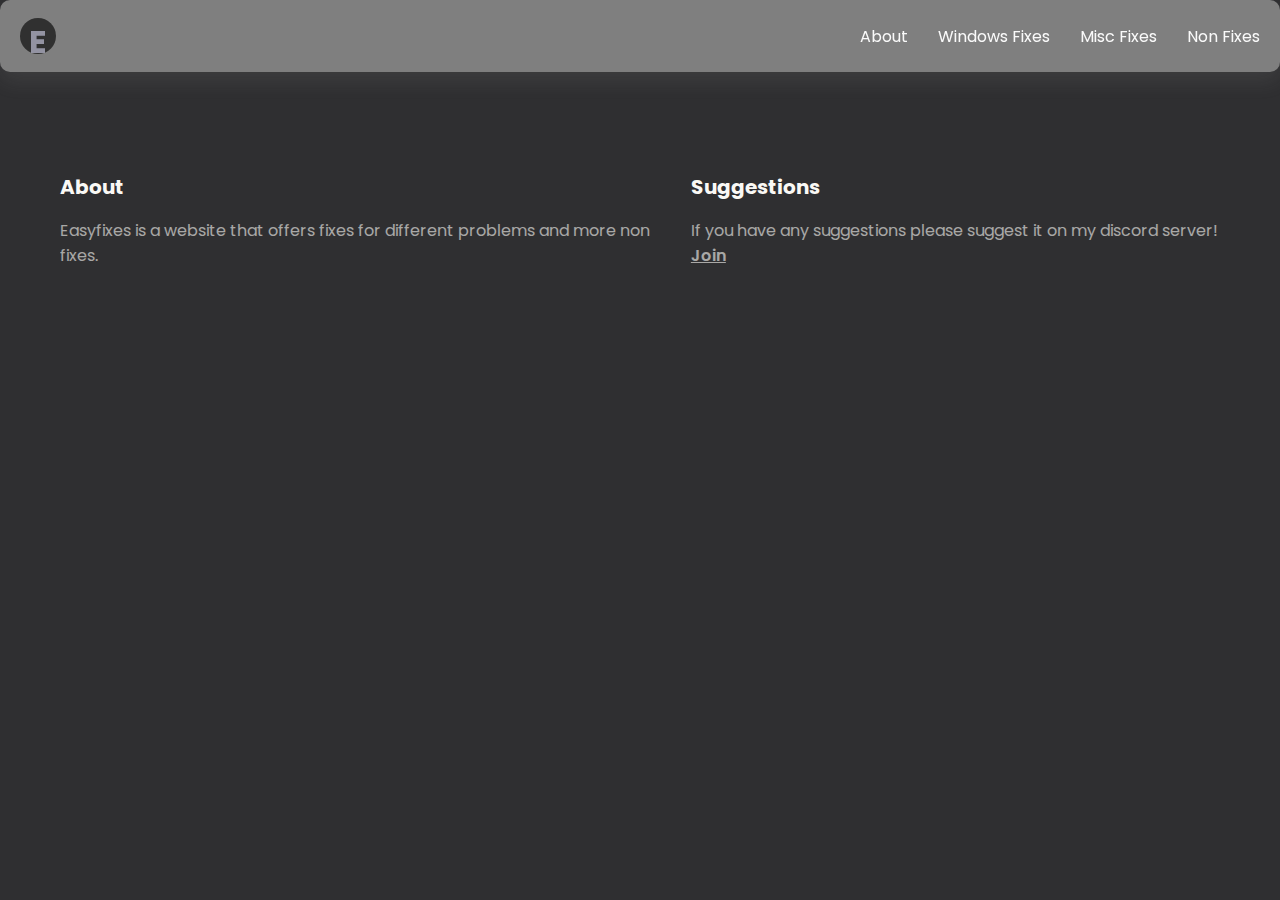
<file: index.html>
<!DOCTYPE html>
<html lang="en">
  <head>
    <meta charset="UTF-8" />
    <meta http-equiv="X-UA-Compatible" content="IE=edge" />
    <meta name="viewport" content="width=device-width, initial-scale=1.0" />
    <link rel="icon" type="image/x-icon" href="files/logo.png">
    <title>Easy Fixes</title>
    <link rel="stylesheet" href="styles.css" />
    <link rel="preconnect" href="https://fonts.googleapis.com" />
    <link rel="preconnect" href="https://fonts.gstatic.com" crossorigin />
    <link
      href="https://fonts.googleapis.com/css2?family=Poppins:wght@400;500;600&display=swap"
      rel="stylesheet"
    />
    <link
      rel="stylesheet"
      href="https://fonts.googleapis.com/css2?family=Material+Symbols+Outlined:opsz,wght,FILL,GRAD@48,700,0,0"
    />

  </head>
  <body>
    <nav class="navbar visible">
      <h1>E</h1>
      <div class="nav-items">
        <a href="index.html">About</a>
        <a href="Windows Fixes.html">Windows Fixes</a>
        <a href="Misc Fixes.html">Misc Fixes</a>
        <a href="Non Fixes.html">Non Fixes</a>
      </div>
    </nav>
    <section>
      <div>
        <h2>About</h2>
        <p>
Easyfixes is a website that offers fixes for different problems and more non fixes.
        </p>
      </div>
      <div>
        <h2>Suggestions</h2>
        <p>
If you have any suggestions please suggest it on my discord server! <a href="https://discord.gg/SCHchGfkYY">Join</a>
        </p>
      </div>
    </section>
    <script src="main.js"></script>
  </body>
</html>
</file>
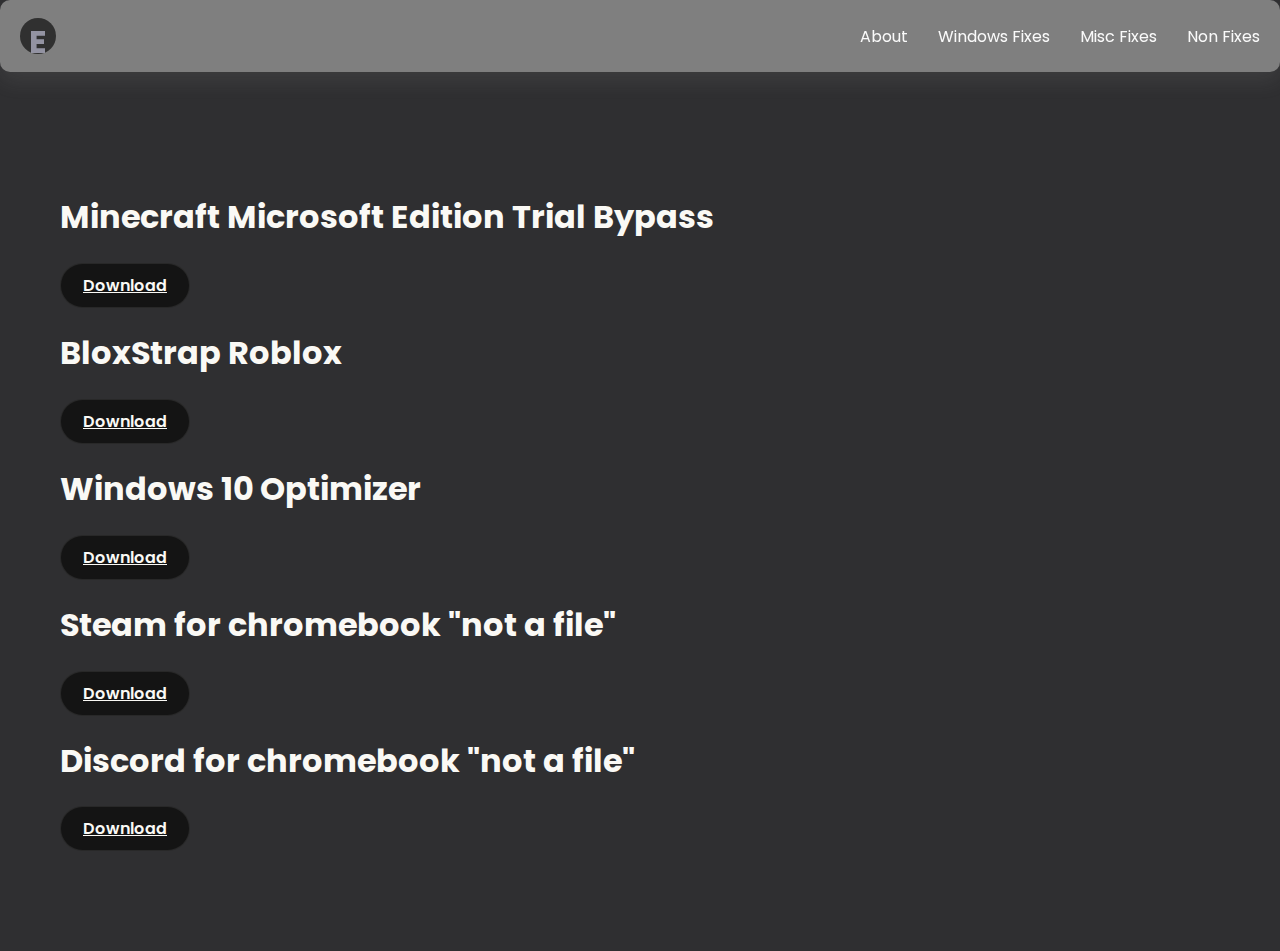
<file: Non Fixes.html>
<!DOCTYPE html>
<html lang="en">
  <head>
    <meta charset="UTF-8" />
    <meta http-equiv="X-UA-Compatible" content="IE=edge" />
    <meta name="viewport" content="width=device-width, initial-scale=1.0" />
    <link rel="icon" type="image/x-icon" href="files/logo.png">
    <title>Easy Fixes</title>
    <link rel="stylesheet" href="styles.css" />
    <link rel="preconnect" href="https://fonts.googleapis.com" />
    <link rel="preconnect" href="https://fonts.gstatic.com" crossorigin />
    <link
      href="https://fonts.googleapis.com/css2?family=Poppins:wght@400;500;600&display=swap"
      rel="stylesheet"
    />
    <link
      rel="stylesheet"
      href="https://fonts.googleapis.com/css2?family=Material+Symbols+Outlined:opsz,wght,FILL,GRAD@48,700,0,0"
    />
    <script async src="https://pagead2.googlesyndication.com/pagead/js/adsbygoogle.js?client=ca-pub-7652302026501821"
    crossorigin="anonymous"></script>
  </head>
  <body>
    <nav class="navbar visible">
      <h1>E</h1>
      <div class="nav-items">
        <a href="index.html">About</a>
        <a href="Windows Fixes.html">Windows Fixes</a>
        <a href="Misc Fixes.html">Misc Fixes</a>
        <a href="Non Fixes.html">Non Fixes</a>
      </div>
    </nav>
    <section>
      <div>
<h1>Minecraft Microsoft Edition Trial Bypass</h1>
<a class="bn59" href="https://easydownload.lol/files/MinecraftWindows10Bypass.zip">
  Download
</a>
<h1>BloxStrap Roblox</h1>
<a class="bn59" href="https://easydownload.lol/files/Bloxstrap-v2.5.4.exe">
  Download
</a>
<h1>Windows 10 Optimizer</h1>
<a class="bn59" href="https://easydownload.lol/files/Optimizer-15.1.exe">
  Download
</a>
<h1>Steam for chromebook "not a file"</h1>
<a class="bn59" href="https://www.cnet.com/tech/computing/how-to-install-steam-on-a-chromebook/">
  Download
</a>
<h1>Discord for chromebook "not a file"</h1>
<a class="bn59" href="https://www.youtube.com/watch?v=PATwZgD7mJM">
  Download
</a>



      </div>
    </section>
    <script src="main.js"></script>
  </body>
</html>
</file>
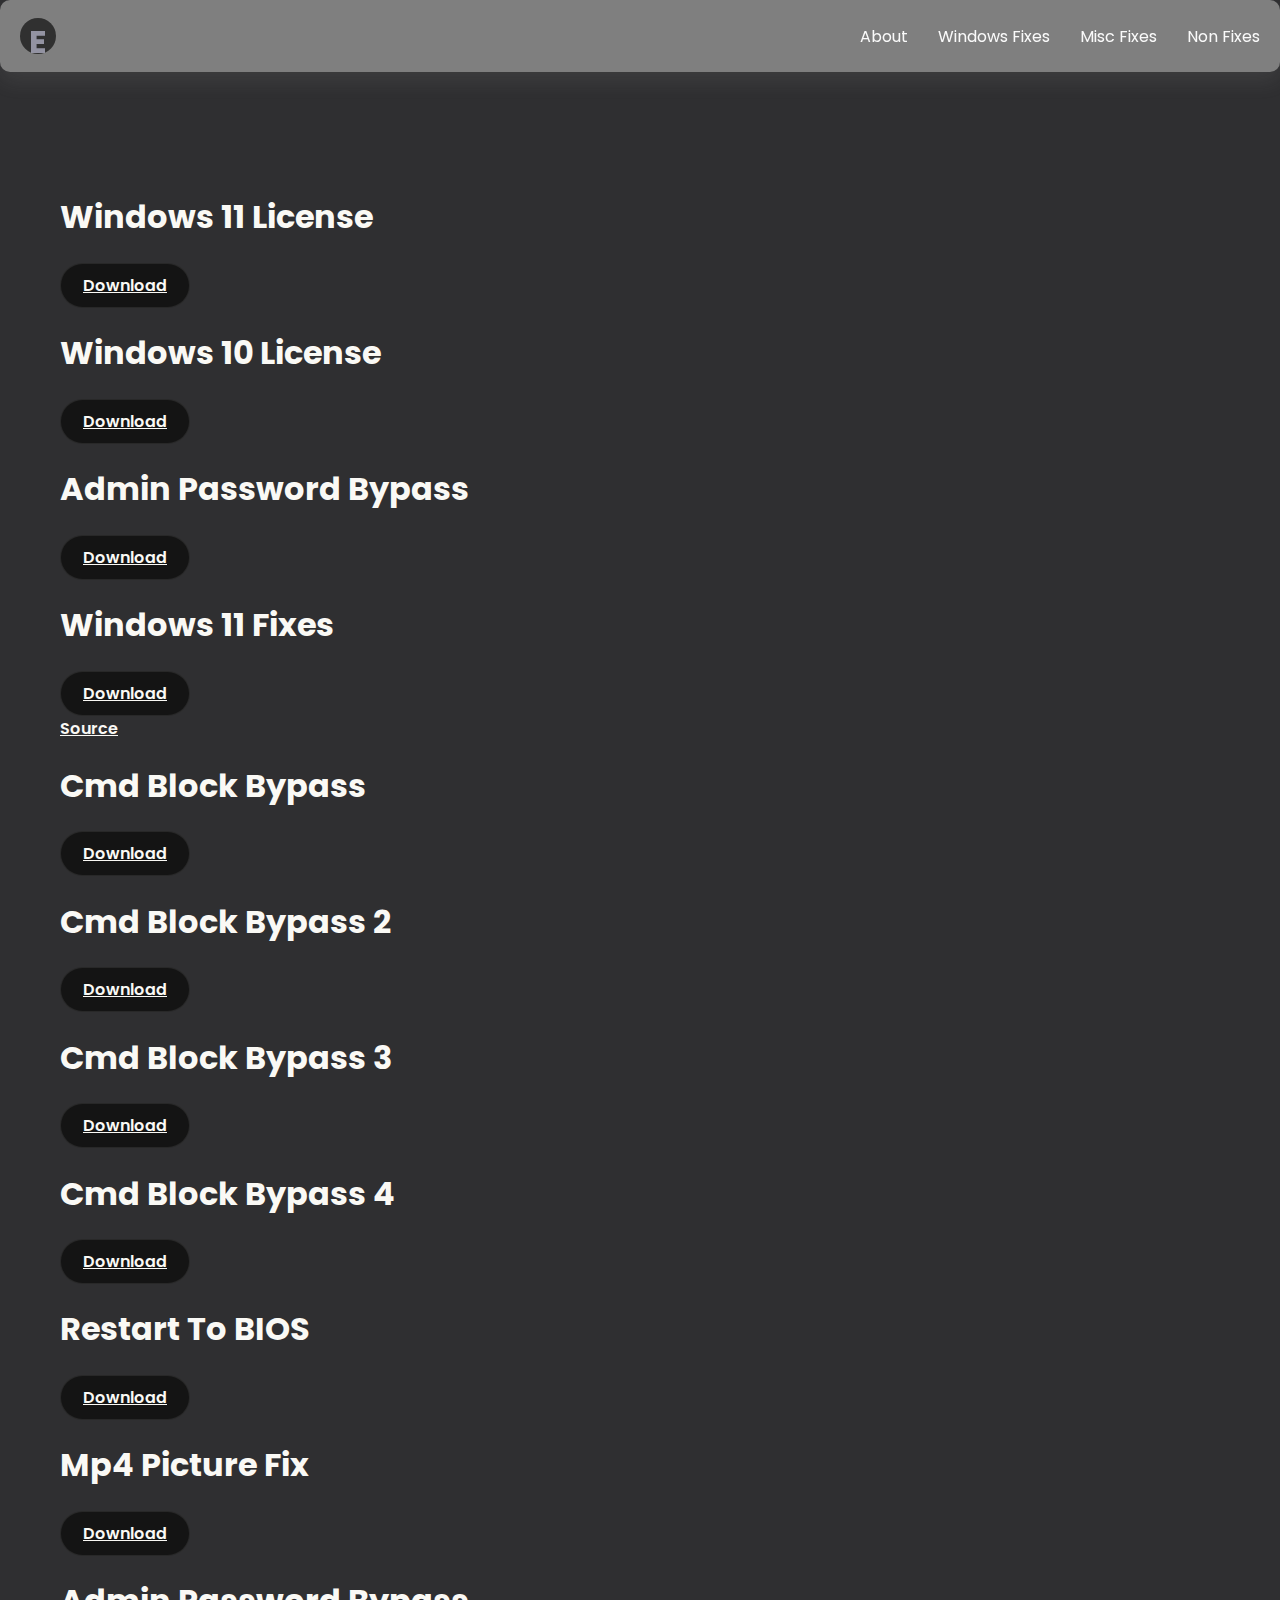
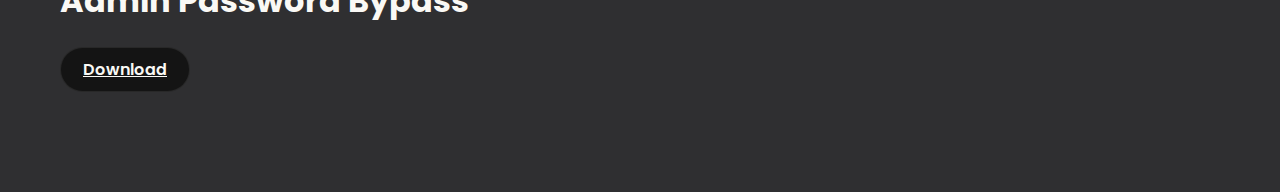
<file: Windows Fixes.html>
<!DOCTYPE html>
<html lang="en">
  <head>
    <meta charset="UTF-8" />
    <meta http-equiv="X-UA-Compatible" content="IE=edge" />
    <meta name="viewport" content="width=device-width, initial-scale=1.0" />
    <link rel="icon" type="image/x-icon" href="files/logo.png">
    <title>Easy Fixes</title>
    <link rel="stylesheet" href="styles.css" />
    <link rel="preconnect" href="https://fonts.googleapis.com" />
    <link rel="preconnect" href="https://fonts.gstatic.com" crossorigin />
    <link
      href="https://fonts.googleapis.com/css2?family=Poppins:wght@400;500;600&display=swap"
      rel="stylesheet"
    />
    <link
      rel="stylesheet"
      href="https://fonts.googleapis.com/css2?family=Material+Symbols+Outlined:opsz,wght,FILL,GRAD@48,700,0,0"
    />
    <script async src="https://pagead2.googlesyndication.com/pagead/js/adsbygoogle.js?client=ca-pub-7652302026501821"
    crossorigin="anonymous"></script>
  </head>
  <body>
    <nav class="navbar visible">
      <h1>E</h1>
      <div class="nav-items">
        <a href="index.html">About</a>
        <a href="Windows Fixes.html">Windows Fixes</a>
        <a href="Misc Fixes.html">Misc Fixes</a>
        <a href="Non Fixes.html">Non Fixes</a>
      </div>
    </nav>
    <section>
      <div>

<h1>Windows 11 License</h1>
<a class="bn59" href="https://easydownload.lol/files/Windows 11.bat">
   Download
</a>
<h1>Windows 10 License</h1>
<a class="bn59" href="https://easydownload.lol/files/Windows 10.bat">
   Download
</a>
<h1>Admin Password Bypass</h1>
<a class="bn59" href="https://easydownload.lol/files/AdminPasswordBypass.bat">
  Download
</a>
<h1>Windows 11 Fixes</h1>
<a class="bn59" href="https://easydownload.lol/files/Windows.11.Fixer.v2.1.0.Lite.zip">
  Download
<a href="https://github.com/99natmar99/Windows-11-Fixer">Source</a>
</a>
<h1>Cmd Block Bypass</h1>
<a class="bn59" href="https://easydownload.lol/files/cmdblockbypass.bat">
  Download
</a>
<h1>Cmd Block Bypass 2</h1>
<a class="bn59" href="https://easydownload.lol/files/cmd bypass2.exe.lnk">
  Download
</a>
<h1>Cmd Block Bypass 3</h1>
<a class="bn59" href="https://easydownload.lol/files/cmd bypass 3.bat">
  Download
</a>
<h1>Cmd Block Bypass 4</h1>
<a class="bn59" href="https://easydownload.lol/files/cmd bypass4.bat">
  Download
</a>
<h1>Restart To BIOS</h1>
<a class="bn59" href="https://easydownload.lol/files/Restart To BIOS.exe">
  Download
</a>
<h1>Mp4 Picture Fix</h1>
<a class="bn59" href="https://easydownload.lol/files/CodecTweakTool_670.exe">
  Download
</a>
<h1>Admin Password Bypass</h1>
<a class="bn59" href="https://easydownload.lol/files/AdminPasswordBypass.bat">
  Download
</a>
      </div>
    </section>
    <script src="main.js"></script>
  </body>
</html>
</file>
<file: styles.css>
body {
    background: #2f2f31;
    color: #faf9f5;
    font-family: "Euclid Circular A", "Poppins";
    padding-top: 72px;
    margin: 0;
  }
  
  * {
    box-sizing: border-box;
  }
  
  button,
  a {
    cursor: pointer;
    transition: 0.3s;
    color: inherit;
    font-weight: 600;
  }
  
  nav {
    position: fixed;
    z-index: 1;
    top: 0;
    left: 0;
    translate: 0 -72px;
    display: flex;
    align-items: center;
    justify-content: space-between;
    gap: 20px;
    padding: 0 20px;
    width: 100%;
    height: 72px;
    box-shadow: 0 10px 20px rgba(189, 189, 189, 0.1);
    background: #7f7f7f;
    transition: 0.3s;
  }
  
  nav.visible {
    top: 0;
    translate: 0;
    border-radius: 10px
  }
  
  nav > h1 {
    width: 36px;
    height: 36px;
    background: #303030;
    color: #9393a2;
    display: grid;
    place-items: center;
    border-radius: 50%;
  }
  
  .nav-items {
    display: flex;
    align-items: center;
    gap: 30px;
  }
  
  .nav-items > a {
    text-decoration: none;
    font-weight: 400;
    color: rgb(255 255 255 / 96%);
    height: 72px;
    display: grid;
    place-items: center;
  }
  
  .nav-items > a:hover {
    color: rgb(255 255 255 / 96%);
  }
  
  h2 {
    font-size: 20px;
    margin: 0 0 4px;
    cursor: default;
  }
  
  section {
    display: flex;
    align-items: center;
    gap: 40px;
    padding: 100px 60px;
  }
  
  p {
    opacity: 0.6;
  }
  
  section.shaded {
    background: #000000;
  }
  
  section > img {
    width: 200px;
    height: 200px;
  }
  
  section.shaded > img {
    padding: 20px;
  }
  
  section > p {
    line-height: 1.7;
  }

  .bn59 {
    background-color: #141414;
    border: 1px solid rgba(54, 54, 54, 0.6);
    font-weight: 600;
    position: relative;
    outline: none;
    border-radius: 50px;
    display: flex;
    justify-content: center;
    align-items: center;
    cursor: pointer;
    height: 45px;
    width: 130px;
    opacity: 1;
  }
  button {
  background: transparent;
  position: relative;
  padding: 5px 15px;
  display: flex;
  align-items: center;
  font-size: 17px;
  font-weight: 600;
  text-decoration: none;
  cursor: pointer;
  border: 1px solid rgb(40, 144, 241);
  border-radius: 25px;
  outline: none;
  overflow: hidden;
  color: rgb(40, 144, 241);
  transition: color 0.3s 0.1s ease-out;
  text-align: center;
}

button span {
  margin: 10px;
}

button::before {
  position: absolute;
  top: 0;
  left: 0;
  right: 0;
  bottom: 0;
  margin: auto;
  content: '';
  border-radius: 50%;
  display: block;
  width: 20em;
  height: 20em;
  left: -5em;
  text-align: center;
  transition: box-shadow 0.5s ease-out;
  z-index: -1;
}

button:hover {
  color: #fff;
  border: 1px solid rgb(40, 144, 241);
}

button:hover::before {
  box-shadow: inset 0 0 0 10em rgb(40, 144, 241);
}
 
body::-webkit-scrollbar {
  width: 1em;
}
 
body::-webkit-scrollbar-track {
  box-shadow: inset 0 0 6px rgba(0, 0, 0, 0.3);
}
 
body::-webkit-scrollbar-thumb {
  background-color: darkgrey;
  outline: 1px solid slategrey;
  border-radius: 5px
}
</file>
